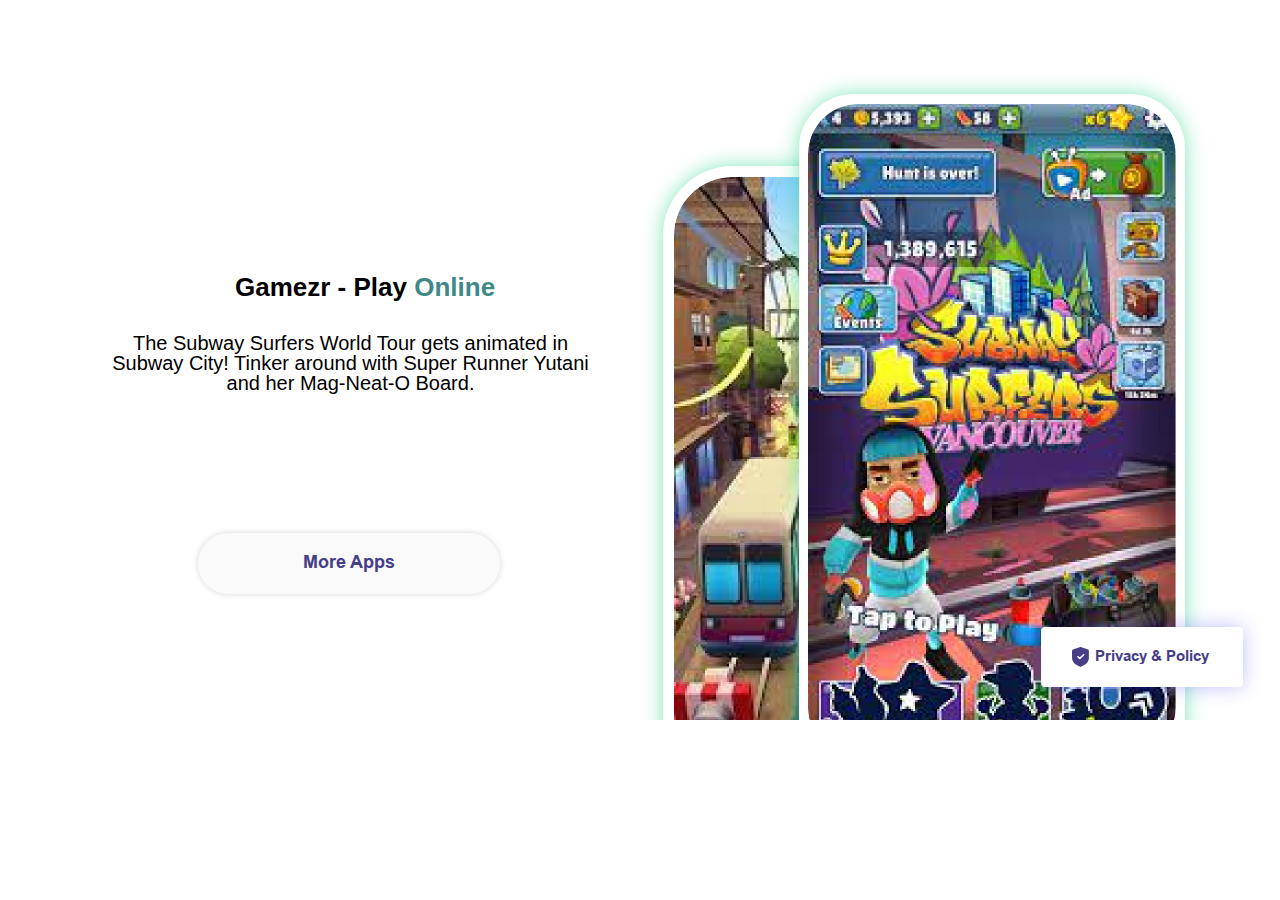
<file: full-project.html>
<!DOCTYPE html>
<html>
  <head>
    <meta charset="utf-8" />
    <meta name="description" content="This site was generated with Anima. www.animaapp.com" />
    <link rel="shortcut icon" type=image/png href=https://animaproject.s3.amazonaws.com/home/favicon.png/>
    <meta name="viewport" content="width=1280, maximum-scale=1.0" />
    <link rel="shortcut icon" type="image/png" href="https://animaproject.s3.amazonaws.com/home/favicon.png" />
    <meta name="og:type" content="website" />
    <meta name="twitter:card" content="photo" />
    <link rel="stylesheet" type="text/css" href="css/full-project.css" />
    <link rel="stylesheet" type="text/css" href="css/styleguide.css" />
    <link rel="stylesheet" type="text/css" href="css/globals.css" />
  </head>
  <body style="margin: 0; background: #ffffff">
    <input type="hidden" id="anPageName" name="page" value="full-project" />
    <div class="container-center-horizontal">
      <div class="full-project screen">
        <div class="group-6-KqxCzi">
          <div class="rectangle-9-cuX7uX"></div>
          <img class="no-path-copy-7-cuX7uX" src="img/nopath---copy--7-@1x.png" />
        </div>
        <div class="group-7-KqxCzi">
          <div class="rectangle-9-xiysFz"></div>
          <img class="no-path-copy-6-xiysFz" src="img/nopath---copy--6-@1x.png" />
        </div>
        <div class="group-9-KqxCzi">
          <img class="no-path-oArcax bp1-animate-enter" src="img/nopath-1x-png-1x-png-1x-png@1x.png" />
          <div class="gamezr-play-online-oArcax">
            <span class="span0-nbDsDn">Gamezr - Play </span><span class="span1-nbDsDn">Online</span>
          </div>
          <div class="the-subway-surfers-w-oArcax">
            The Subway Surfers World Tour gets animated in Subway City! Tinker around with Super Runner Yutani and her
            Mag-Neat-O Board.
          </div>
          <a href="https://flippa.com/online-business-valuation" target="_blank">
            <div class="install_-btn-oArcax bp1-animate-enter1">
              <div class="rectangle-5-IIv3Q6 smart-layers-pointers"></div>
              <div class="install-app-IIv3Q6">Install App</div>
            </div></a
          >
          <div class="group-5-oArcax">
            <div class="rectangle-6-cqq0z6 smart-layers-pointers"></div>
            <div class="more-apps-cqq0z6">More Apps</div>
          </div>
        </div>
        <a href="https://play.google.com/store/apps/details?id=shareit.lite" target="_blank">
          <div class="group-8-KqxCzi smart-layers-pointers">
            <div class="rectangle-7-MjVdjx"></div>
            <div class="group-1-MjVdjx">
              <div class="privacy-policy-xJR2GJ">Privacy &amp; Policy</div>
              <div class="iconly-bold-shield-done-xJR2GJ">
                <div class="shield-done-8Q7bTx"><img class="path-2-cTdJ62" src="img/path-2-1x-png@1x.png" /></div>
              </div>
            </div></div
        ></a>
      </div>
    </div>
    <script>
      function ShowOnScroll() {
        this.toShow = [];
        this.nextEventY = undefined;
      }

      ShowOnScroll.prototype.show = function (e) {
        e.style.display = "";
      };

      ShowOnScroll.prototype.hide = function (e) {
        e.style.display = "none";
      };

      ShowOnScroll.prototype.getTop = function (e) {
        if (e.Top != undefined && e.Top != 0) {
          return e.Top;
        }
        var top = 0;
        var iter = e;
        do {
          top += iter.offsetTop || 0;
          iter = iter.offsetParent;
        } while (iter);
        e.Top = top;
        return top;
      };

      ShowOnScroll.prototype.onScroll = function () {
        var screenBottom = window.pageYOffset + window.innerHeight;
        if (this.nextEventY == undefined || this.nextEventY > screenBottom) {
          return;
        }
        this.nextEventY = undefined;
        for (var i = 0; i < this.toShow.length; i++) {
          var e = this.toShow[i];
          var top = this.getTop(e);
          if (top < screenBottom) {
            this.show(e);
            this.toShow.shift();
            i--;
          } else {
            this.nextEventY = top;
            break;
          }
        }
      };

      ShowOnScroll.prototype.resetScrolling = function () {
        // Clear state
        var screenBottom = window.pageYOffset + window.innerHeight;
        for (var i = 0; i < this.toShow.length; i++) {
          var e = this.toShow[i];
          this.show(e);
        }
        this.toShow = [];
        this.nextEventY == undefined;

        // Collect items
        var itemsToShowOnScroll = Array.prototype.slice.call(document.getElementsByTagName("*"));
        itemsToShowOnScroll = itemsToShowOnScroll.filter(function (e) {
          return e.getAttribute("show-on-scroll") != undefined;
        });
        var getTop = this.getTop;
        itemsToShowOnScroll.sort(function (a, b) {
          return getTop(a) - getTop(b);
        });
        for (var i = 0; i < itemsToShowOnScroll.length; i++) {
          var e = itemsToShowOnScroll[i];
          var top = this.getTop(e);
          if (top < screenBottom) {
            continue;
          }
          this.toShow.push(e);
          this.hide(e);
          this.nextEventY = this.nextEventY != undefined ? this.nextEventY : top;
        }
      };

      ShowOnScroll.prototype.handleEvent = function (e) {
        switch (e.type) {
          case "scroll":
            this.onScroll();
            break;
          case "resize":
            this.resetScrolling();
            break;
        }
      };

      ShowOnScroll.prototype.init = function () {
        this.resetScrolling();
        window.addEventListener("scroll", this);
        window.addEventListener("resize", this);
      };

      // After anima-src
      setTimeout(function () {
        var instShowOnScroll = new ShowOnScroll();
        instShowOnScroll.init();
      }, 250);
    </script>
  </body>
</html>
</file>
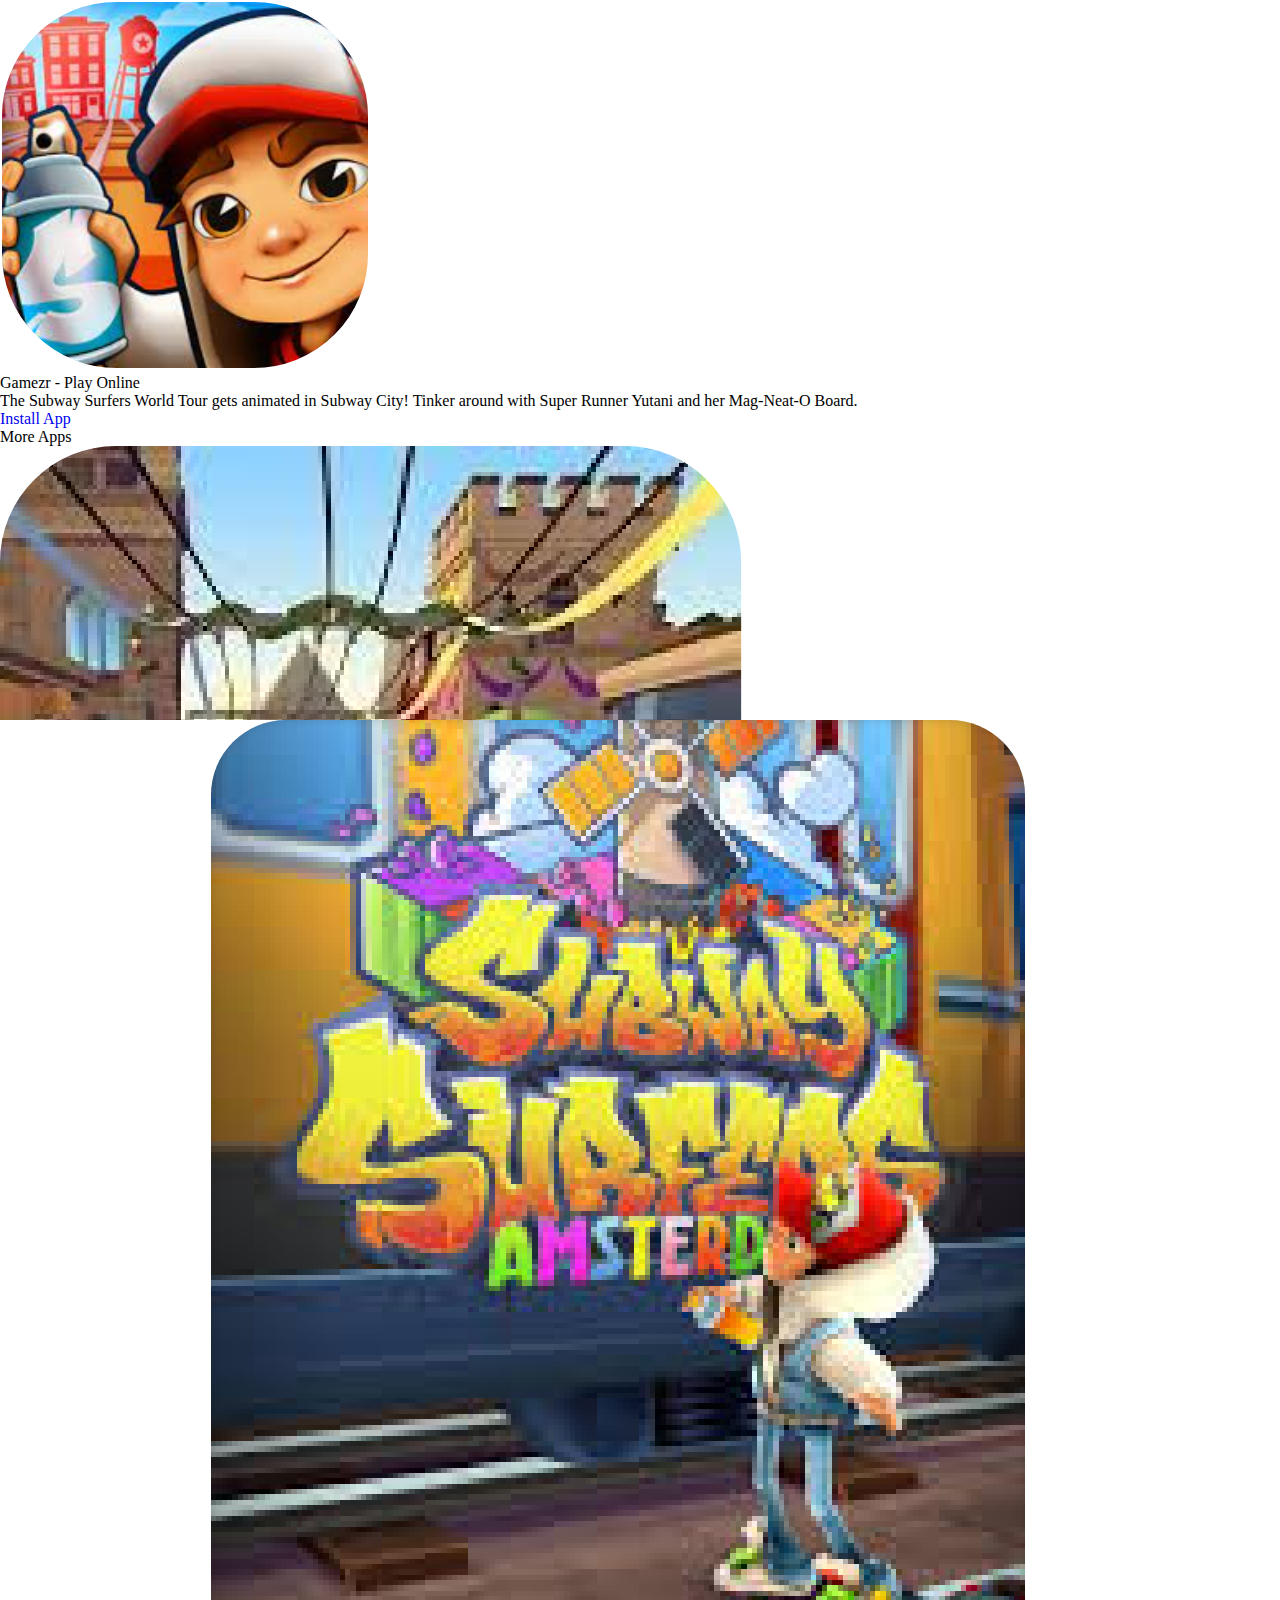
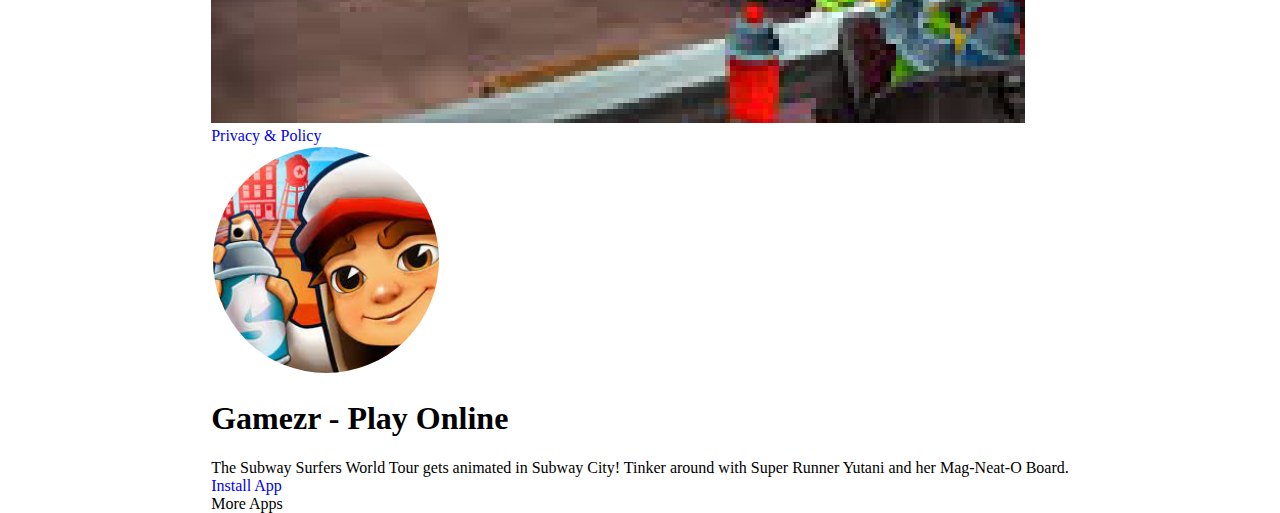
<file: full_project.html>
<!DOCTYPE html>
<html>
  <head>
    <meta charset="utf-8" />
    <meta name="description" content="This site was generated with Anima. www.animaapp.com" />
    <link rel="shortcut icon" type=image/png href=https://animaproject.s3.amazonaws.com/home/favicon.png/>
    <meta name="viewport" content="width=device-width, initial-scale=1.0, maximum-scale=1.0" />
    <link rel="shortcut icon" type="image/png" href="https://animaproject.s3.amazonaws.com/home/favicon.png" />
    <meta name="og:type" content="website" />
    <meta name="twitter:card" content="photo" />
    <link rel="stylesheet" type="text/css" href="css/full-project.css" />
    <style></style>
    <link rel="stylesheet" type="text/css" href="css/styleguide.css" />
    <link rel="stylesheet" type="text/css" href="css/globals.css" />
  </head>
  <body style="margin: 0; background: #ffffff">
    <input type="hidden" id="anPageName" name="page" value="full-project" />
    <div class="container-center-horizontal">
      <div class="full-project screen" onclick="window.open('full-project.html', '_self');">
        <div class="group-9">
          <img class="no-path bp2-animate-enter" src="img/nopath@1x.png" />
          <div class="gamezr-play-online">
            <span class="span0">Gamezr - Play </span><span class="span1">Online</span>
          </div>
          <div class="the-subway-surfers-w">
            The Subway Surfers World Tour gets animated in Subway City! Tinker around with Super Runner Yutani and her
            Mag-Neat-O Board.
          </div>
          <a
            href="https://flippa.com/online-business-valuation"
            onclick="window.event.stopPropagation()"
            target="_blank"
          >
            <div class="install_-btn bp2-animate-enter1">
              <div class="overlap-group">
                <div class="rectangle-5"></div>
                <div class="install-app">Install App</div>
              </div>
            </div></a
          >
          <div class="overlap-group1">
            <div class="rectangle-6"></div>
            <div class="more-apps">More Apps</div>
          </div>
        </div>
        <div class="group-container">
          <div class="group-6"><img class="no-path-copy-7" src="img/nopath---copy--7-@1x.png" /></div>
          <div class="group-7"><img class="no-path-copy-6" src="img/nopath---copy--6-@1x.png" /></div>
          <a
            href="https://play.google.com/store/apps/details?id=shareit.lite"
            onclick="window.event.stopPropagation()"
            target="_blank"
          >
            <div class="group-8">
              <div class="iconly-bold-shield-done"></div>
              <div class="privacy-policy">Privacy &amp; Policy</div>
            </div></a
          >
        </div>
      </div>
    </div>
    <div class="container-center-horizontal">
      <div class="x10801920 screen" onclick="window.open('full-project.html', '_self');">
        <div class="rectangle-10"></div>
      </div>
    </div>
    <div class="container-center-horizontal">
      <div class="mobile-720x1280 screen">
        <div class="overlap-group-container">
          <div class="overlap-group3">
            <div class="rectangle-8 bp1-animate-enter"></div>
            <div class="group-4">
              <img class="no-path-copy-4 bp1-animate-enter4" src="img/nopath---copy--4-@1x.png" />
            </div>
            <a href="https://play.google.com/store/apps/details?id=shareit.lite" target="_blank">
              <div class="group-2">
                <div class="iconly-bold-shield-done-1"></div>
                <div class="privacy-policy-1">Privacy &amp; Policy</div>
              </div></a
            >
          </div>
          <div class="overlap-group2">
            <div class="rectangle-1 bp1-animate-enter1"></div>
            <img class="no-path-1 bp1-animate-enter2" src="img/nopath-1@1x.png" />
            <h1 class="title"><span class="span0-1">Gamezr - Play </span><span class="span1-1">Online</span></h1>
            <div class="the-subway-surfers-w-1">
              The Subway Surfers World Tour gets animated in Subway City! Tinker around with Super Runner Yutani and her
              Mag-Neat-O Board.
            </div>
            <a href="https://flippa.com/online-business-valuation" target="_blank">
              <div class="install_-btn-1 bp1-animate-enter3">
                <div class="overlap-group-1">
                  <div class="rectangle-5-1"></div>
                  <div class="install-app-1">Install App</div>
                </div>
              </div></a
            >
            <div class="overlap-group1-1">
              <div class="rectangle-6-1"></div>
              <div class="more-apps-1">More Apps</div>
            </div>
          </div>
        </div>
      </div>
    </div>
    <script>
      function ShowOnScroll() {
        this.toShow = [];
        this.nextEventY = undefined;
      }

      ShowOnScroll.prototype.show = function (e) {
        e.style.display = "";
      };

      ShowOnScroll.prototype.hide = function (e) {
        e.style.display = "none";
      };

      ShowOnScroll.prototype.getTop = function (e) {
        if (e.Top != undefined && e.Top != 0) {
          return e.Top;
        }
        var top = 0;
        var iter = e;
        do {
          top += iter.offsetTop || 0;
          iter = iter.offsetParent;
        } while (iter);
        e.Top = top;
        return top;
      };

      ShowOnScroll.prototype.onScroll = function () {
        var screenBottom = window.pageYOffset + window.innerHeight;
        if (this.nextEventY == undefined || this.nextEventY > screenBottom) {
          return;
        }
        this.nextEventY = undefined;
        for (var i = 0; i < this.toShow.length; i++) {
          var e = this.toShow[i];
          var top = this.getTop(e);
          if (top < screenBottom) {
            this.show(e);
            this.toShow.shift();
            i--;
          } else {
            this.nextEventY = top;
            break;
          }
        }
      };

      ShowOnScroll.prototype.resetScrolling = function () {
        // Clear state
        var screenBottom = window.pageYOffset + window.innerHeight;
        for (var i = 0; i < this.toShow.length; i++) {
          var e = this.toShow[i];
          this.show(e);
        }
        this.toShow = [];
        this.nextEventY == undefined;

        // Collect items
        var itemsToShowOnScroll = Array.prototype.slice.call(document.getElementsByTagName("*"));
        itemsToShowOnScroll = itemsToShowOnScroll.filter(function (e) {
          return e.getAttribute("show-on-scroll") != undefined;
        });
        var getTop = this.getTop;
        itemsToShowOnScroll.sort(function (a, b) {
          return getTop(a) - getTop(b);
        });
        for (var i = 0; i < itemsToShowOnScroll.length; i++) {
          var e = itemsToShowOnScroll[i];
          var top = this.getTop(e);
          if (top < screenBottom) {
            continue;
          }
          this.toShow.push(e);
          this.hide(e);
          this.nextEventY = this.nextEventY != undefined ? this.nextEventY : top;
        }
      };

      ShowOnScroll.prototype.handleEvent = function (e) {
        switch (e.type) {
          case "scroll":
            this.onScroll();
            break;
          case "resize":
            this.resetScrolling();
            break;
        }
      };

      ShowOnScroll.prototype.init = function () {
        this.resetScrolling();
        window.addEventListener("scroll", this);
        window.addEventListener("resize", this);
      };

      // After anima-src
      setTimeout(function () {
        var instShowOnScroll = new ShowOnScroll();
        instShowOnScroll.init();
      }, 250);
    </script>
  </body>
</html>
</file>
<file: css/full-project.css>
/* screen - full-project */

.full-project {
  background-color: var(--white);
  height: 720px;
  overflow: hidden;
  overflow-x: hidden;
  position: relative;
  width: 1280px;
}

.full-project .group-6-KqxCzi {
  background-color: transparent;
  height: 687px;
  left: 663px;
  position: absolute;
  top: 166px;
  width: 386px;
}

.full-project .rectangle-9-cuX7uX {
  background-color: var(--white);
  border: 2px solid var(--white);
  border-radius: 70px;
  box-shadow: 0px 0px 20px #11d17d85;
  height: 687px;
  left: 0px;
  position: absolute;
  top: 0px;
  width: 386px;
}

.full-project .no-path-copy-7-cuX7uX {
  background-color: transparent;
  border-radius: 58px;
  height: 659px;
  left: 11px;
  object-fit: cover;
  position: absolute;
  top: 11px;
  width: 371px;
}

.full-project .group-7-KqxCzi {
  background-color: transparent;
  height: 687px;
  left: 799px;
  position: absolute;
  top: 94px;
  width: 386px;
}

.full-project .rectangle-9-xiysFz {
  background-color: var(--white);
  border: 2px solid var(--white);
  border-radius: 55px;
  box-shadow: 0px 0px 20px #11d17d85;
  height: 687px;
  left: 0px;
  position: absolute;
  top: 0px;
  width: 386px;
}

.full-project .no-path-copy-6-xiysFz {
  background-color: transparent;
  border-radius: 50px;
  height: 654px;
  left: 9px;
  object-fit: cover;
  position: absolute;
  top: 10px;
  width: 368px;
}

.full-project .group-9-KqxCzi {
  background-color: transparent;
  height: 468px;
  left: 95px;
  position: absolute;
  top: 126px;
  width: 511px;
}

.full-project .no-path-oArcax {
  background-color: transparent;
  border-radius: 110px;
  display: block;
  height: 115px;
  left: 196px;
  object-fit: cover;
  opacity: 0;
  position: absolute;
  top: 0px;
  width: 114px;
}

.full-project .no-path-oArcax.bp1-animate-enter {
  animation: bp1-animate-enter-frames 0.30s ease 0.00s 1 normal forwards;
  display: block;
  opacity: 0;
}

@keyframes bp1-animate-enter-frames {
  from{opacity: 0;
}
to{opacity: 1;
}
}

.full-project .gamezr-play-online-oArcax {
  background-color: transparent;
  color: var(--lochinvar);
  font-family: var(--font-family-candara);
  font-size: var(--font-size-s);
  font-weight: 700;
  height: auto;
  left: 140px;
  letter-spacing: 0.00px;
  line-height: 26px;
  position: absolute;
  text-align: left;
  top: 148px;
  white-space: nowrap;
  width: auto;
}

.full-project .span0-nbDsDn {
  color: var(--black);
  font-family: var(--font-family-candara-bold);
  font-style: normal;
}

.full-project .span1-nbDsDn {
  font-family: var(--font-family-candara-bold);
  font-style: normal;
}

.full-project .the-subway-surfers-w-oArcax {
  background-color: transparent;
  color: var(--black);
  font-family: var(--font-family-arial-regular);
  font-size: var(--font-size-xxs);
  font-style: normal;
  font-weight: 400;
  height: 90px;
  left: 0px;
  letter-spacing: 0.00px;
  line-height: 20px;
  position: absolute;
  text-align: center;
  top: 207px;
  width: 511px;
}

.full-project .install_-btn-oArcax {
  background-color: transparent;
  cursor: pointer;
  display: block;
  height: 61px;
  left: 103px;
  opacity: 0;
  position: absolute;
  top: 325px;
  width: 302px;
}

.full-project .install_-btn-oArcax.bp1-animate-enter1 {
  animation: bp1-animate-enter1-frames 0.30s ease 0.00s 1 normal forwards;
  display: block;
  opacity: 0;
}

@keyframes bp1-animate-enter1-frames {
  from{opacity: 0;
}
to{opacity: 1;
}
}

.full-project .rectangle-5-IIv3Q6 {
  background-color: var(--lochinvar);
  border-radius: 31px;
  box-shadow: 0px 0px 30px #27c07966;
  cursor: pointer;
  height: 61px;
  left: 0px;
  pointer-events: auto;
  position: absolute;
  top: 0px;
  transition: all 0.2s ease;
  width: 302px;
}

.full-project .rectangle-5-IIv3Q6:hover {
  background-color: #3C4DC0
}

.full-project .install-app-IIv3Q6 {
  background-color: transparent;
  color: var(--white);
  font-family: var(--font-family-arial-bold);
  font-size: var(--font-size-xxxs);
  font-style: normal;
  font-weight: 700;
  height: auto;
  left: 105px;
  letter-spacing: 0.00px;
  line-height: 18px;
  position: absolute;
  text-align: center;
  top: 22px;
  white-space: nowrap;
  width: auto;
}

.full-project .group-5-oArcax {
  background-color: transparent;
  height: 61px;
  left: 103px;
  position: absolute;
  top: 407px;
  width: 302px;
}

.full-project .rectangle-6-cqq0z6 {
  background-color: #fafafa;
  border-radius: 63px;
  box-shadow: 0px 0px 6px #00000029;
  cursor: pointer;
  height: 61px;
  left: 0px;
  pointer-events: auto;
  position: absolute;
  top: 0px;
  transition: all 0.2s ease;
  width: 302px;
}

.full-project .rectangle-6-cqq0z6:hover {
  background-color: #fff
}

.full-project .more-apps-cqq0z6 {
  background-color: transparent;
  color: #463e89;
  font-family: var(--font-family-arial-bold);
  font-size: var(--font-size-xxxs);
  font-style: normal;
  font-weight: 700;
  height: auto;
  left: 105px;
  letter-spacing: 0.00px;
  line-height: 18px;
  position: absolute;
  text-align: center;
  top: 22px;
  white-space: nowrap;
  width: auto;
}

.full-project .group-8-KqxCzi {
  background-color: transparent;
  cursor: pointer;
  height: 60px;
  left: 1041px;
  pointer-events: auto;
  position: absolute;
  top: 627px;
  transition: all 0.3s ease;
  width: 202px;
}

.full-project .group-8-KqxCzi:hover {
  filter: blur(10px);
}

.full-project .rectangle-7-MjVdjx {
  background-color: var(--white);
  border-radius: 4px;
  box-shadow: 0px 0px 20px #0000ff40;
  height: 60px;
  left: 0px;
  position: absolute;
  top: 0px;
  width: 202px;
}

.full-project .group-1-MjVdjx {
  background-color: transparent;
  height: 20px;
  left: 31px;
  position: absolute;
  top: 20px;
  width: 142px;
}

.full-project .privacy-policy-xJR2GJ {
  background-color: transparent;
  color: #463e89;
  font-family: var(--font-family-arial-bold);
  font-size: 15px;
  font-style: normal;
  font-weight: 700;
  height: auto;
  left: 23px;
  letter-spacing: 0.00px;
  line-height: 15px;
  position: absolute;
  text-align: left;
  top: 3px;
  white-space: nowrap;
  width: auto;
}

.full-project .iconly-bold-shield-done-xJR2GJ {
  background-color: transparent;
  height: 20px;
  left: 0px;
  position: absolute;
  top: 0px;
  width: 17px;
}

.full-project .shield-done-8Q7bTx {
  background-color: transparent;
  height: 20px;
  left: 0px;
  position: relative;
  top: 0px;
  width: 17px;
}

.full-project .path-2-cTdJ62 {
  background-color: transparent;
  height: 20px;
  left: 0px;
  object-fit: cover;
  position: absolute;
  top: 0px;
  width: 17px;
}
</file>
<file: css/styleguide.css>
:root { 
  --black: #000000;
  --lochinvar: #3e8987;
  --waterloo-: #797598;
  --white: #ffffff;
 
  --font-size-l: 39px;
  --font-size-m: 30px;
  --font-size-s: 26px;
  --font-size-xl: 43px;
  --font-size-xs: 25px;
  --font-size-xxs: 20px;
  --font-size-xxxs: 18px;
 
  --font-family-arial-bold: "Arial-Bold", Helvetica;
  --font-family-arial-regular: "Arial-Regular", Helvetica;
  --font-family-candara: "Candara", Helvetica;
  --font-family-candara-bold: "Candara-Bold", Helvetica;
  --font-family-ebrima: "Ebrima", Helvetica;
  --font-family-ebrima-bold: "Ebrima-Bold", Helvetica;
}
:root {
}
</file>
<file: css/globals.css>
/* The following line is used to measure usage of this code in production. For more info see our usage billing page */
@import url("https://px.animaapp.com/5cb87e6cd6d4590009976f56.5ea5b46aa7faa7c6d14405c6.azKmyVP.hcp.png");
@font-face {
  font-family: "Ebrima-Bold";
  font-style: normal;
  font-weight: 700;
  src: url("../fonts/ebrimabd.ttf") format("truetype");
}
@font-face {
  font-family: "Arial-Bold";
  font-style: normal;
  font-weight: 700;
  src: url("../fonts/FontsFree-Net-arial-bold.ttf") format("truetype");
}


.screen textarea:focus,
.screen input:focus {
  outline: none;
}

.screen * {
  -webkit-font-smoothing: antialiased;
  box-sizing: border-box;
}

.screen div {
  -webkit-text-size-adjust: none;
}

.screen a {
  display: contents;
  text-decoration: none;
}

.container-center-horizontal {
  display: flex;
  flex-direction: row;
  justify-content: center;
  pointer-events: none;
  width: 100%;
}

.container-center-horizontal > * {
  flex-shrink: 0;
  pointer-events: auto;
}

.hidden,
.hidden * {
  pointer-events: none;
  visibility: hidden;
}

.smart-layers-pointers,
.smart-layers-pointers * {
  pointer-events: auto;
  visibility: visible;
}

* {
  box-sizing: border-box;
}
</file>
